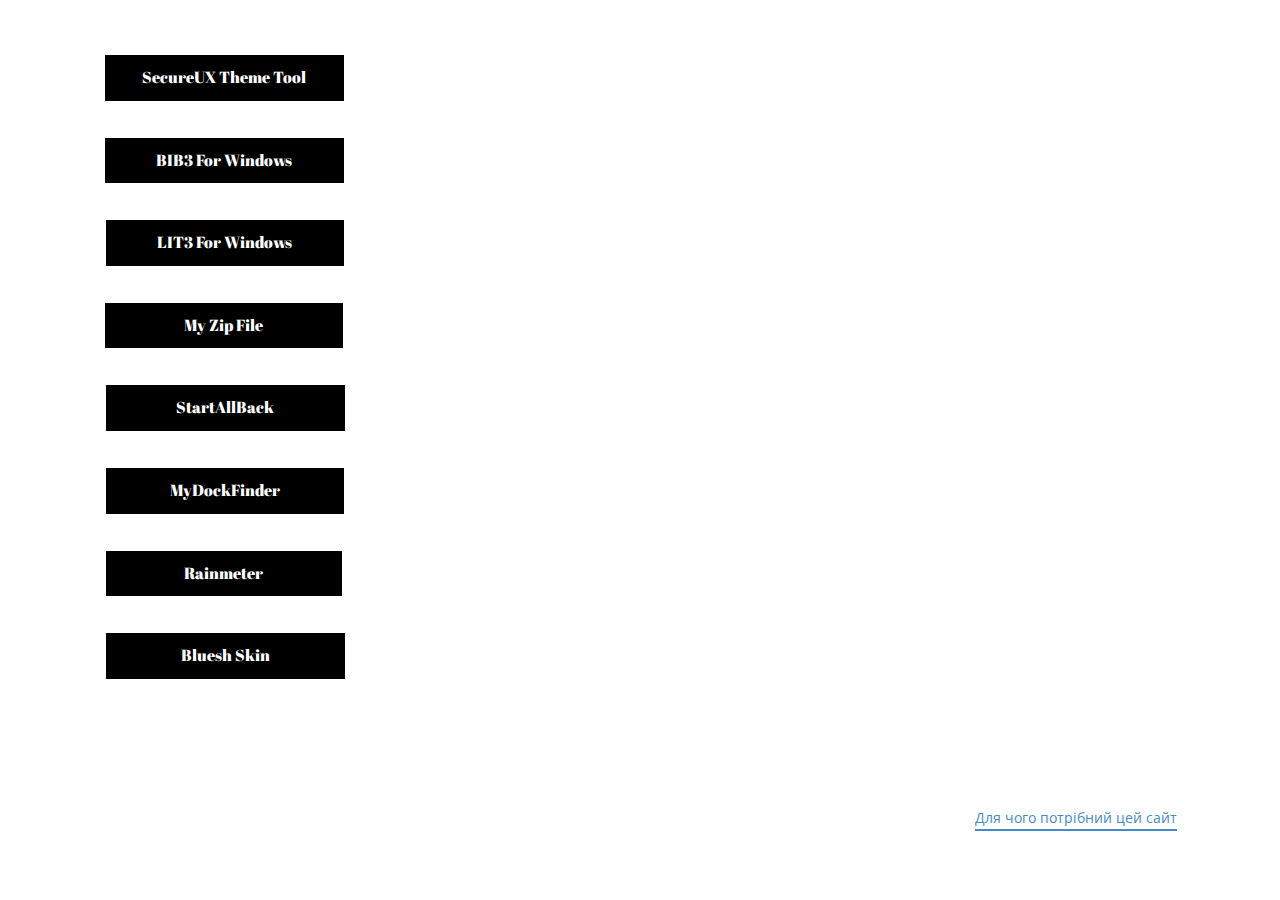
<file: cortenss.html>
<!DOCTYPE html>
<html style="font-size: 16px;">
  <head>
    <meta name="viewport" content="width=device-width, initial-scale=1.0">
    <meta charset="utf-8">
    <meta name="keywords" content="">
    <meta name="description" content="">
    <meta name="page_type" content="np-template-header-footer-from-plugin">
    <title>Make Windows 11 Look Like mac</title>
    <link rel="stylesheet" href="nicepage.css" media="screen">
<link rel="stylesheet" href="Make-Windows-11-Look-Like-mac.css" media="screen">
    <script class="u-script" type="text/javascript" src="jquery.js" defer=""></script>
    <script class="u-script" type="text/javascript" src="nicepage.js" defer=""></script>
    <meta name="generator" content="Nicepage 2.22.0, nicepage.com">
    
    
    <link id="u-theme-google-font" rel="stylesheet" href="https://fonts.googleapis.com/css?family=Roboto:100,100i,300,300i,400,400i,500,500i,700,700i,900,900i|Open+Sans:300,300i,400,400i,600,600i,700,700i,800,800i">
    <link id="u-page-google-font" rel="stylesheet" href="https://fonts.googleapis.com/css?family=Abril+Fatface:400">
    <script type="application/ld+json">{
		"@context": "http://schema.org",
		"@type": "Organization",
		"name": "VideoWindows11",
		"url": "index.html"
}</script>
    <meta property="og:title" content="Make Windows 11 Look Like mac">
    <meta property="og:type" content="website">
    <meta name="theme-color" content="#478ac9">
    <link rel="canonical" href="index.html">
    <meta property="og:url" content="index.html">
  </head>
  <body data-home-page="Make-Windows-11-Look-Like-mac.html" data-home-page-title="Make Windows 11 Look Like mac" class="u-body u-overlap">
    <section class="u-align-left u-clearfix u-section-1" id="sec-2104">
      <div class="u-clearfix u-sheet u-sheet-1">
        <a href="https://github.com/namazso/SecureUxTheme/releases/download/v2.1.2/ThemeTool.exe" class="u-active-custom-color-2 u-black u-border-2 u-border-white u-btn u-btn-rectangle u-button-style u-custom-font u-hover-custom-color-1 u-btn-1">SecureUX Theme Tool</a>
        <a href="https://raw.githubusercontent.com/niivu/Windows-11-themes/main/BIB3/BIB3.zip" class="u-active-custom-color-2 u-black u-border-2 u-border-white u-btn u-btn-rectangle u-button-style u-custom-font u-hover-custom-color-1 u-btn-2">BIB3 For Windows</a>
        <a href="https://raw.githubusercontent.com/niivu/Windows-11-themes/main/LIT3/LIT3.zip" class="u-active-custom-color-2 u-black u-border-2 u-border-white u-btn u-btn-rectangle u-button-style u-custom-font u-hover-custom-color-1 u-btn-3">LIT3 For Windows</a>
        <a href="https://www.dropbox.com/s/hk70a5j658mryle/Make%20Windows%2011%20Look%20Like%20macOS.zip?dl=1" class="u-active-custom-color-2 u-black u-border-2 u-border-white u-btn u-btn-rectangle u-button-style u-custom-font u-hover-custom-color-1 u-btn-4">My Zip File</a>
        <a href="https://startisback.sfo3.cdn.digitaloceanspaces.com/StartAllBack_3.6.5_setup.exe" class="u-active-custom-color-2 u-black u-border-2 u-border-white u-btn u-btn-rectangle u-button-style u-custom-font u-hover-custom-color-1 u-btn-5">StartAllBack</a>
        <a href="https://www.vinstartheme.com/wp-content/uploads/2023/03/MyDockFinder.zip" class="u-active-custom-color-2 u-black u-border-2 u-border-white u-btn u-btn-rectangle u-button-style u-custom-font u-hover-custom-color-1 u-btn-6">MyDockFinder</a>
        <a href="https://github.com/rainmeter/rainmeter/releases/download/v4.5.17.3700/Rainmeter-4.5.17.exe" class="u-active-custom-color-2 u-black u-border-2 u-border-white u-btn u-btn-rectangle u-button-style u-custom-font u-hover-custom-color-1 u-btn-7">Rainmeter</a>
        <a href="https://cdn.discordapp.com/attachments/1114542184927080511/1117787673910837319/bluesh.rmskin" class="u-active-custom-color-2 u-black u-border-2 u-border-white u-btn u-btn-rectangle u-button-style u-custom-font u-hover-custom-color-1 u-btn-8">Bluesh Skin</a>
        <a href="Help.html" class="u-active-none u-border-2 u-border-palette-1-base u-btn u-btn-rectangle u-button-style u-hover-none u-none u-btn-9" target="_blank">Для чого потрібний цей сайт</a>
      </div>
    </section>
    
    
    
    </section>
  </body>
</html>
</file>
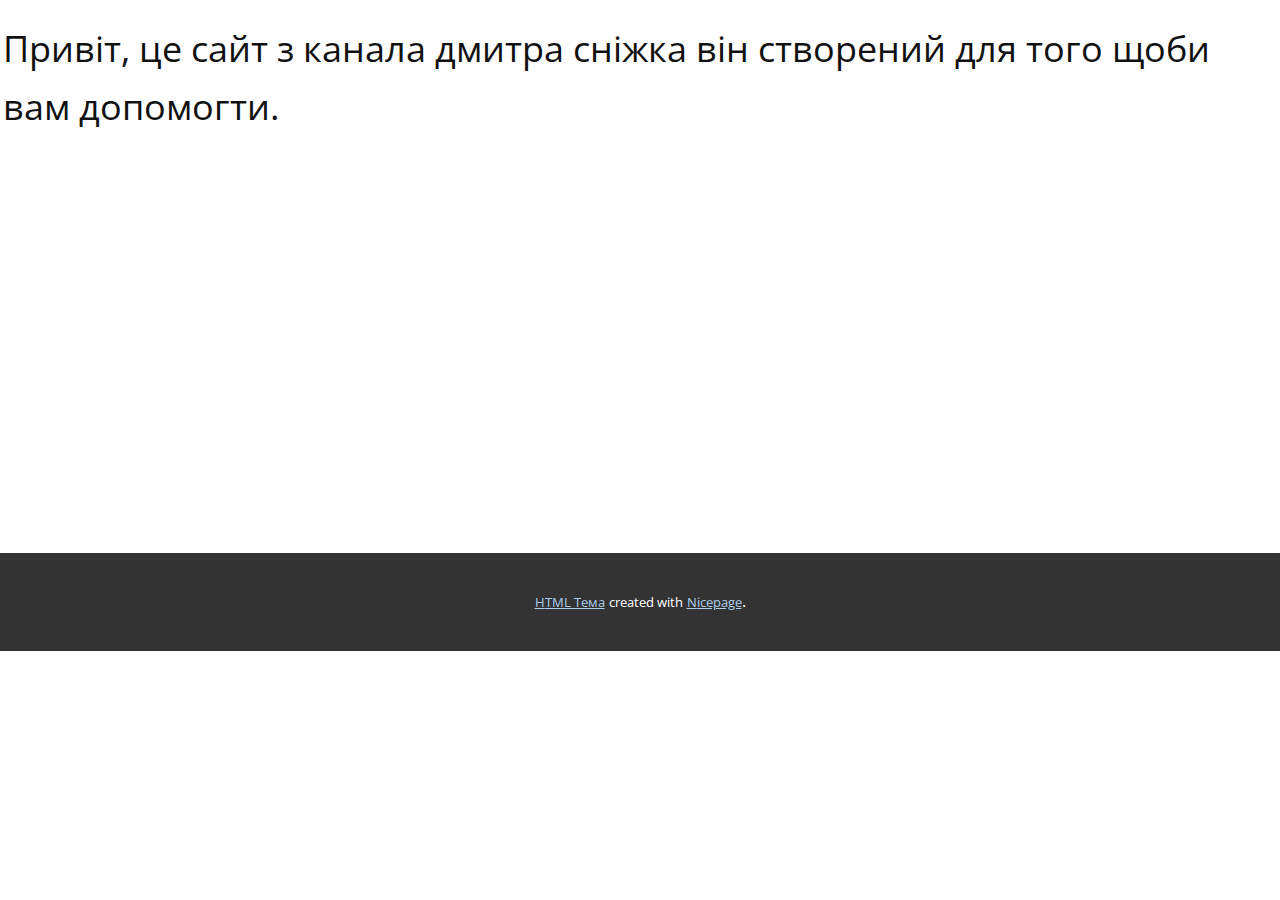
<file: Help.html>
<!DOCTYPE html>
<html style="font-size: 16px;">
  <head>
    <meta name="viewport" content="width=device-width, initial-scale=1.0">
    <meta charset="utf-8">
    <meta name="keywords" content="">
    <meta name="description" content="">
    <meta name="page_type" content="np-template-header-footer-from-plugin">
    <title>Help</title>
    <link rel="stylesheet" href="nicepage.css" media="screen">
<link rel="stylesheet" href="Help.css" media="screen">
    <script class="u-script" type="text/javascript" src="jquery.js" defer=""></script>
    <script class="u-script" type="text/javascript" src="nicepage.js" defer=""></script>
    <meta name="generator" content="Nicepage 2.22.0, nicepage.com">
    
    
    <link id="u-theme-google-font" rel="stylesheet" href="https://fonts.googleapis.com/css?family=Roboto:100,100i,300,300i,400,400i,500,500i,700,700i,900,900i|Open+Sans:300,300i,400,400i,600,600i,700,700i,800,800i">
    <script type="application/ld+json">{
		"@context": "http://schema.org",
		"@type": "Organization",
		"name": "VideoWindows11",
		"url": "index.html"
}</script>
    <meta property="og:title" content="Help">
    <meta property="og:type" content="website">
    <meta name="theme-color" content="#478ac9">
    <link rel="canonical" href="index.html">
    <meta property="og:url" content="index.html">
  </head>
  <body class="u-body">
    <section class="u-clearfix u-section-1" id="sec-5398">
      <div class="u-clearfix u-sheet u-sheet-1">
        <p class="u-text u-text-1">Привіт, це сайт з канала дмитра сніжка він створений для того щоби вам допомогти.</p>
      </div>
    </section>
    
    
    
    <section class="u-backlink u-clearfix u-grey-80">
      <a class="u-link" href="https://nicepage.com/html-templates" target="_blank">
        <span>HTML Тема</span>
      </a>
      <p class="u-text">
        <span>created with</span>
      </p>
      <a class="u-link" href="https://nicepage.com/html-templates" target="_blank">
        <span>Nicepage</span>
      </a>. 
    </section>
  </body>
</html>
</file>
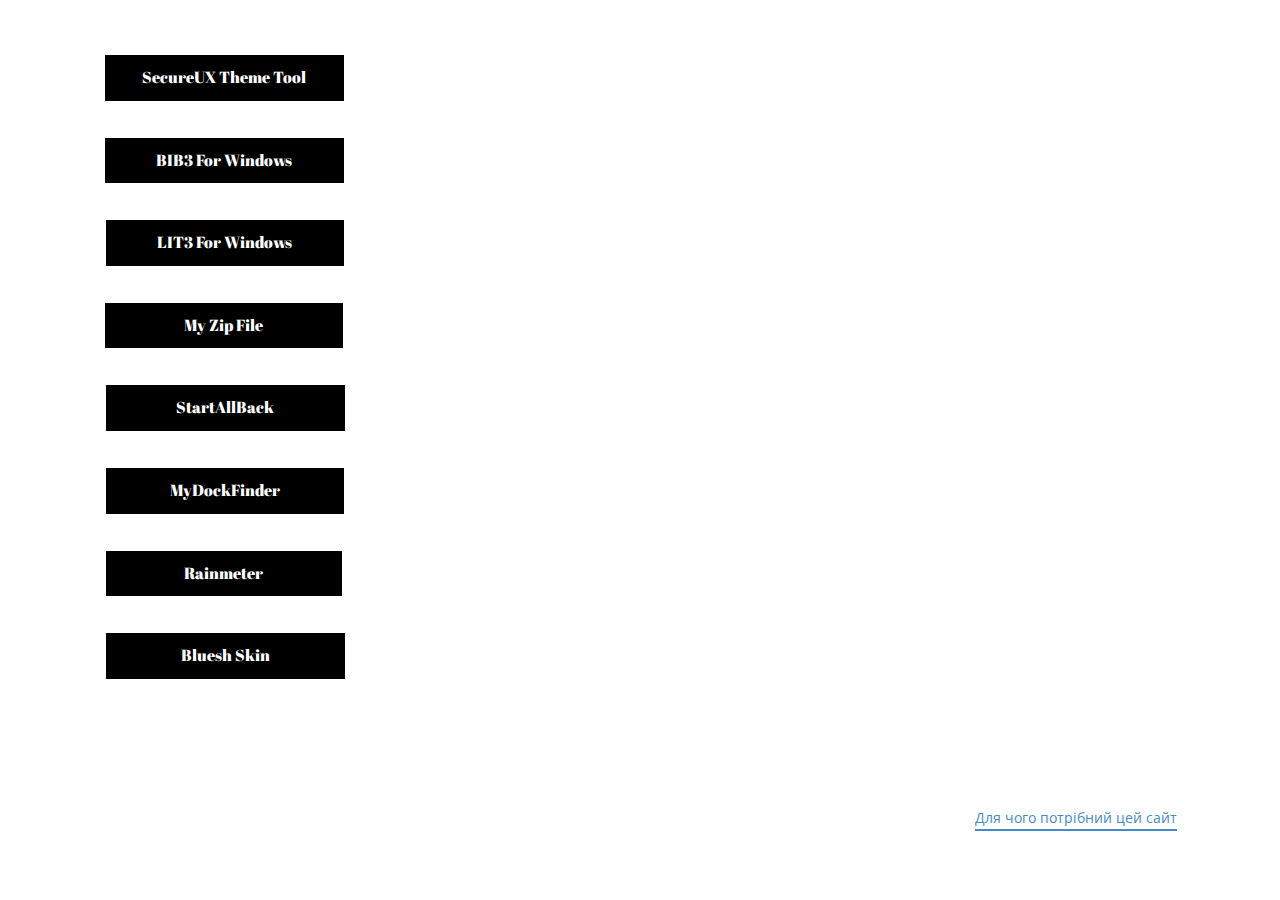
<file: Make-Windows-11-Look-Like-mac.html>
<!DOCTYPE html>
<html style="font-size: 16px;">
  <head>
    <meta name="viewport" content="width=device-width, initial-scale=1.0">
    <meta charset="utf-8">
    <meta name="keywords" content="">
    <meta name="description" content="">
    <meta name="page_type" content="np-template-header-footer-from-plugin">
    <title>Make Windows 11 Look Like mac</title>
    <link rel="stylesheet" href="nicepage.css" media="screen">
<link rel="stylesheet" href="Make-Windows-11-Look-Like-mac.css" media="screen">
    <script class="u-script" type="text/javascript" src="jquery.js" defer=""></script>
    <script class="u-script" type="text/javascript" src="nicepage.js" defer=""></script>
    <meta name="generator" content="Nicepage 2.22.0, nicepage.com">
    
    
    <link id="u-theme-google-font" rel="stylesheet" href="https://fonts.googleapis.com/css?family=Roboto:100,100i,300,300i,400,400i,500,500i,700,700i,900,900i|Open+Sans:300,300i,400,400i,600,600i,700,700i,800,800i">
    <link id="u-page-google-font" rel="stylesheet" href="https://fonts.googleapis.com/css?family=Abril+Fatface:400">
    <script type="application/ld+json">{
		"@context": "http://schema.org",
		"@type": "Organization",
		"name": "VideoWindows11",
		"url": "index.html"
}</script>
    <meta property="og:title" content="Make Windows 11 Look Like mac">
    <meta property="og:type" content="website">
    <meta name="theme-color" content="#478ac9">
    <link rel="canonical" href="index.html">
    <meta property="og:url" content="index.html">
  </head>
  <body class="u-body u-overlap">
    <section class="u-align-left u-clearfix u-section-1" id="sec-2104">
      <div class="u-clearfix u-sheet u-sheet-1">
        <a href="https://github.com/namazso/SecureUxTheme/releases/download/v2.1.2/ThemeTool.exe" class="u-active-custom-color-2 u-black u-border-2 u-border-white u-btn u-btn-rectangle u-button-style u-custom-font u-hover-custom-color-1 u-btn-1">SecureUX Theme Tool</a>
        <a href="https://raw.githubusercontent.com/niivu/Windows-11-themes/main/BIB3/BIB3.zip" class="u-active-custom-color-2 u-black u-border-2 u-border-white u-btn u-btn-rectangle u-button-style u-custom-font u-hover-custom-color-1 u-btn-2">BIB3 For Windows</a>
        <a href="https://raw.githubusercontent.com/niivu/Windows-11-themes/main/LIT3/LIT3.zip" class="u-active-custom-color-2 u-black u-border-2 u-border-white u-btn u-btn-rectangle u-button-style u-custom-font u-hover-custom-color-1 u-btn-3">LIT3 For Windows</a>
        <a href="https://www.dropbox.com/s/hk70a5j658mryle/Make%20Windows%2011%20Look%20Like%20macOS.zip?dl=1" class="u-active-custom-color-2 u-black u-border-2 u-border-white u-btn u-btn-rectangle u-button-style u-custom-font u-hover-custom-color-1 u-btn-4">My Zip File</a>
        <a href="https://startisback.sfo3.cdn.digitaloceanspaces.com/StartAllBack_3.6.5_setup.exe" class="u-active-custom-color-2 u-black u-border-2 u-border-white u-btn u-btn-rectangle u-button-style u-custom-font u-hover-custom-color-1 u-btn-5">StartAllBack</a>
        <a href="https://www.vinstartheme.com/wp-content/uploads/2023/03/MyDockFinder.zip" class="u-active-custom-color-2 u-black u-border-2 u-border-white u-btn u-btn-rectangle u-button-style u-custom-font u-hover-custom-color-1 u-btn-6">MyDockFinder</a>
        <a href="https://github.com/rainmeter/rainmeter/releases/download/v4.5.17.3700/Rainmeter-4.5.17.exe" class="u-active-custom-color-2 u-black u-border-2 u-border-white u-btn u-btn-rectangle u-button-style u-custom-font u-hover-custom-color-1 u-btn-7">Rainmeter</a>
        <a href="https://cdn.discordapp.com/attachments/1114542184927080511/1117787673910837319/bluesh.rmskin" class="u-active-custom-color-2 u-black u-border-2 u-border-white u-btn u-btn-rectangle u-button-style u-custom-font u-hover-custom-color-1 u-btn-8">Bluesh Skin</a>
        <a href="Help.html" class="u-active-none u-border-2 u-border-palette-1-base u-btn u-btn-rectangle u-button-style u-hover-none u-none u-btn-9" target="_blank">Для чого потрібний цей сайт</a>
      </div>
    </section>
    
    
    
    </section>
  </body>
</html>
</file>
<file: Make-Windows-11-Look-Like-mac.css>
.u-section-1 .u-sheet-1 {min-height: 859px}
.u-section-1 .u-btn-1 {background-image: none; border-style: solid; font-family: "Abril Fatface"; margin: 53px auto 0 33px; padding: 10px 38px 10px 37px}
.u-section-1 .u-btn-2 {background-image: none; border-style: solid; font-family: "Abril Fatface"; margin: 33px auto 0 33px; padding: 10px 52px 10px 51px}
.u-section-1 .u-btn-3 {background-image: none; border-style: solid; font-family: "Abril Fatface"; margin: 33px auto 0 34px; padding: 10px 52px 10px 51px}
.u-section-1 .u-btn-4 {background-image: none; border-style: solid; font-family: "Abril Fatface"; margin: 33px auto 0 33px; padding: 10px 80px 10px 79px}
.u-section-1 .u-btn-5 {background-image: none; border-style: solid; font-family: "Abril Fatface"; margin: 33px auto 0 34px; padding: 10px 71px 10px 70px}
.u-section-1 .u-btn-6 {background-image: none; border-style: solid; font-family: "Abril Fatface"; margin: 33px auto 0 34px; padding: 10px 64px}
.u-section-1 .u-btn-7 {background-image: none; border-style: solid; font-family: "Abril Fatface"; margin: 33px auto 0 34px; padding: 10px 79px 10px 78px}
.u-section-1 .u-btn-8 {background-image: none; border-style: solid; font-family: "Abril Fatface"; margin: 33px auto 0 34px; padding: 10px 75px}
.u-section-1 .u-btn-9 {background-image: none; border-style: none none solid; font-size: 0.875rem; margin: 126px 33px 33px auto; padding: 0} 

@media (max-width: 1199px){ .u-section-1 .u-sheet-1 {min-height: 722px}
.u-section-1 .u-btn-1 {margin-left: 0; padding-right: 96px; padding-left: 95px}
.u-section-1 .u-btn-2 {margin-top: -3px; margin-left: 0}
.u-section-1 .u-btn-3 {margin-left: 0}
.u-section-1 .u-btn-4 {margin-left: 0}
.u-section-1 .u-btn-5 {margin-left: 0}
.u-section-1 .u-btn-6 {margin-left: 0}
.u-section-1 .u-btn-7 {margin-left: 0}
.u-section-1 .u-btn-8 {margin-left: 0}
.u-section-1 .u-btn-9 {margin-right: 0; margin-bottom: 0} }

@media (max-width: 575px){ .u-section-1 .u-btn-1 {margin-right: 0; padding-right: 142px; padding-left: 141px} }
</file>
<file: Help.css>
.u-section-1 .u-sheet-1 {min-height: 553px}
.u-section-1 .u-text-1 {font-size: 2.25rem; margin: 20px -67px 60px} 

@media (max-width: 1199px){ .u-section-1 .u-text-1 {font-size: 1.875rem; margin-left: 0; margin-right: 0} }

@media (max-width: 991px){ .u-section-1 .u-text-1 {font-size: 1.5rem} }

@media (max-width: 767px){ .u-section-1 .u-text-1 {font-size: 1.25rem; margin-top: 28px} }

@media (max-width: 575px){ .u-section-1 .u-text-1 {margin-top: 27px; margin-left: 18px; margin-right: 18px} }
</file>
